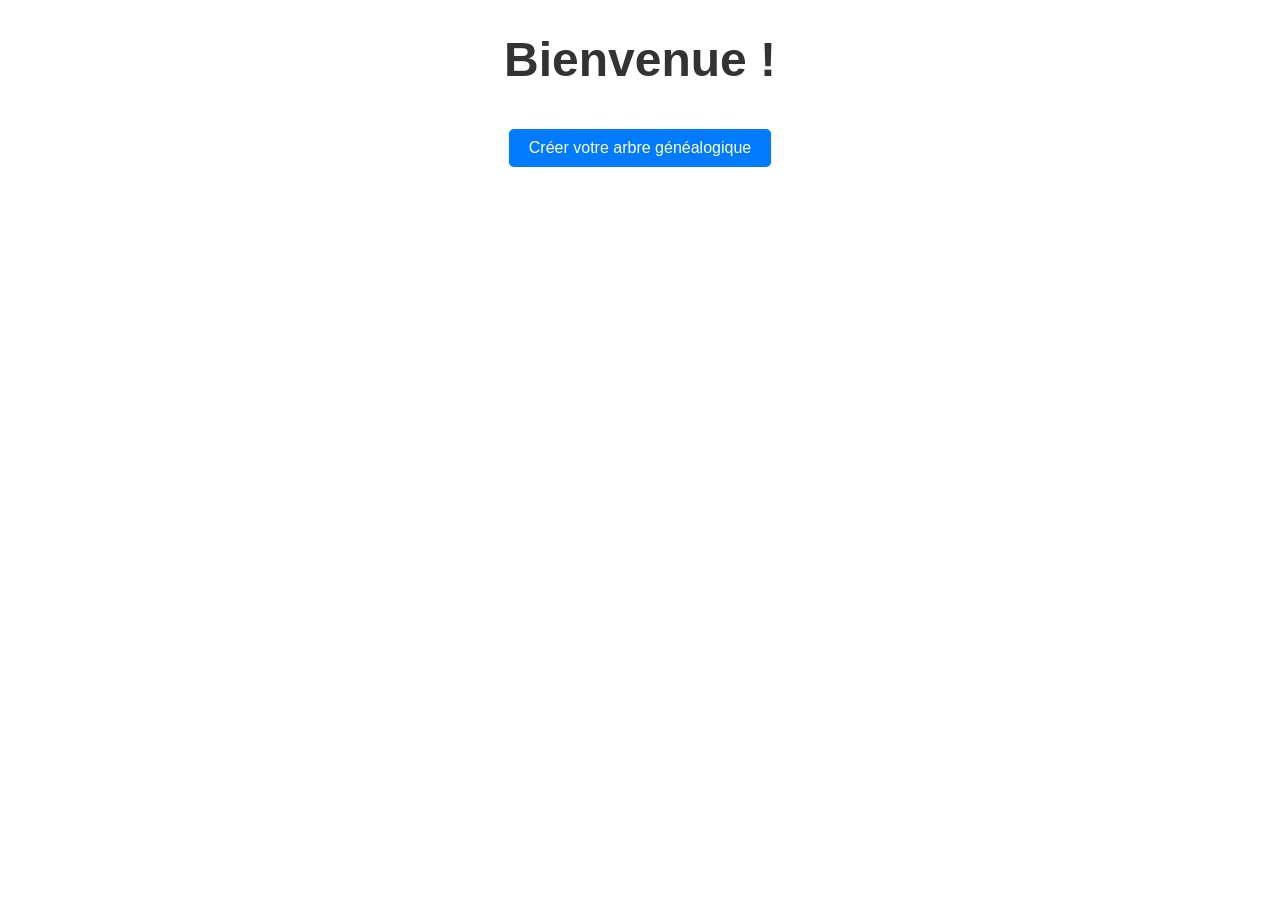
<file: index.html>
<!DOCTYPE html>
<html lang="fr">
<head>
  <meta charset="UTF-8">
  <title>Arbre Généalogique</title>
  <script src="https://d3js.org/d3.v7.min.js"></script>
  <link rel="stylesheet" href="style.css">
</head>
<body>
    <div id="welcome">
        <h1>Bienvenue !</h1>
        <button onclick="goToForm()">Créer votre arbre généalogique</button>
      </div>
    
      <div id="formContainer" class="hidden">
        <!-- Formulaire de création de l'utilisateur -->
        ...
      </div>
    
      <div id="treeContainer" class="hidden">
        <!-- Arbre ici -->
        <h1>👨‍👩‍👧‍👦 Arbre Généalogique Dynamique</h1>
        <svg id="treeSvg" width="1200" height="800"></svg>
      </div>
  
  <!-- <div id="tree-container">
    <svg id="tree"></svg>
  </div> -->
  <script src="script.js"></script>
  <!-- <div id="modal" class="hidden">
    <div class="modal-content">
      <h3>Ajouter une personne</h3>
      <input type="text" id="nameInput" placeholder="Nom">
      <input type="text" id="photoInput" placeholder="URL de la photo">
      <select id="relationInput">
        <option value="enfant">Enfant</option>
        <option value="parent">Parent</option>
        <option value="conjoint">Conjoint</option>
      </select>
      <button onclick="savePerson()">Ajouter</button>
      <button onclick="closeModal()">Annuler</button>
    </div>
  </div> -->
  
</body>
</html>
</file>
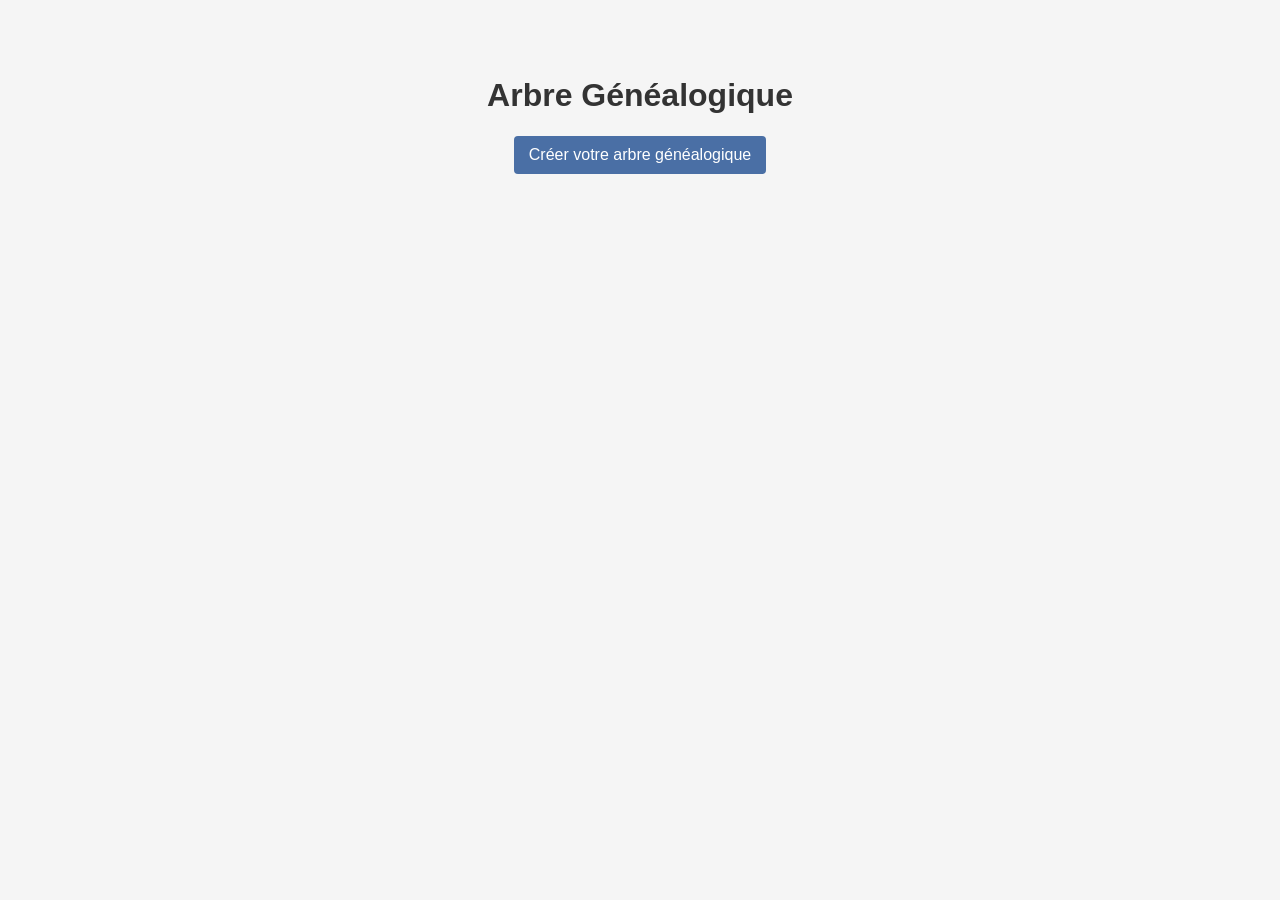
<file: app.html>
<!DOCTYPE html>
<html lang="fr">
<head>
    <meta charset="UTF-8">
    <meta name="viewport" content="width=device-width, initial-scale=1.0">
    <title>Arbre Généalogique</title>
</head>
<body>
    <div id="app"></div>
    
    <script src="app.js"></script>
</body>
</html>
</file>
<file: style.css>
body {
    font-family: Arial, sans-serif;
    text-align: center;
  }
  .hidden {
    display: none;
  }

  #welcome{
    margin: 20px;
    font-size: 24px;
    color: #333;
  }
  #welcome button{
    margin: 10px;
    padding: 10px 20px;
    font-size: 16px;
    background-color: #007BFF;
    color: white;
    border: none;
    border-radius: 5px;
    cursor: pointer;
    align-items: center;
    justify-content: center;
  }
/*   
  #tree-container {
    width: 100%;
    height: 90vh;
    border: 1px solid #ccc;
    overflow: auto;
  }
  
  svg {
    width: 2000px;
    height: 1000px;
  }
  
  .node rect {
    fill: #f3f4f6;
    stroke: #555;
    stroke-width: 2px;
    rx: 10px;
  }
  
  .node text {
    font-size: 12px;
  }
  
  button {
    margin: 2px;
    font-size: 10px;
  }

  
  #modal {
    position: fixed;
    top: 0; left: 0;
    width: 100vw;
    height: 100vh;
    background-color: rgba(0, 0, 0, 0.5);
    display: flex;
    align-items: center;
    justify-content: center;
    z-index: 999;
  }
  
  .modal-content {
    background: white;
    padding: 20px;
    border-radius: 10px;
    width: 300px;
    display: flex;
    flex-direction: column;
  }
  
  .modal-content input,
  .modal-content select {
    margin: 5px 0;
    padding: 5px;
  }
  */
</file>
